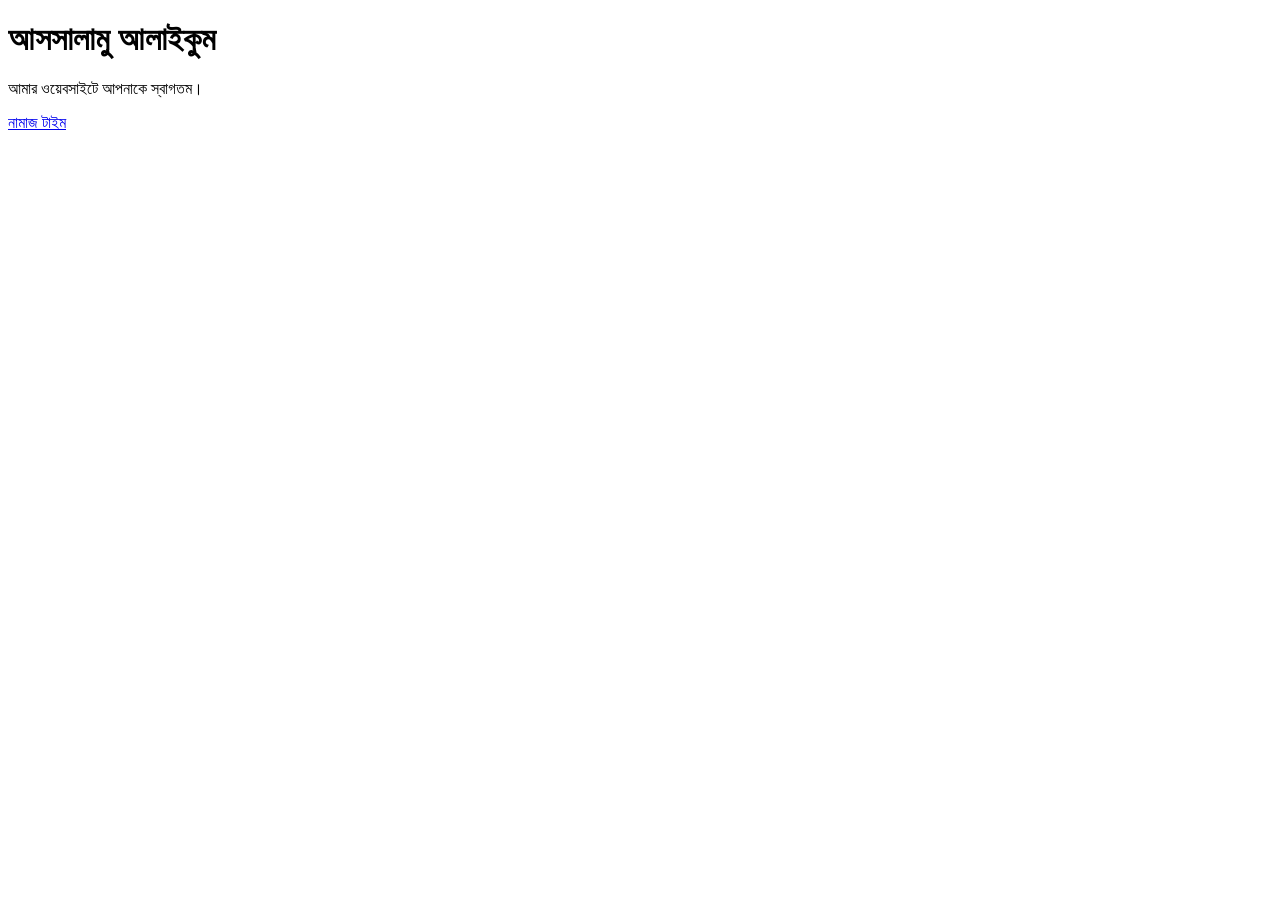
<file: index.html>
<!DOCTYPE html>
<html lang="bn">
<head>
    <meta charset="UTF-8">
    <meta name="viewport" content="width=device-width, initial-scale=1.0">

    <title>আমার ওয়েবসাইট</title>
</head>

<body>

    <h1>আসসালামু আলাইকুম</h1>

    <p>আমার ওয়েবসাইটে আপনাকে স্বাগতম।</p>

    <a href="prayer_time/pt.html">নামাজ টাইম</a>

</body>
</html>
</file>
